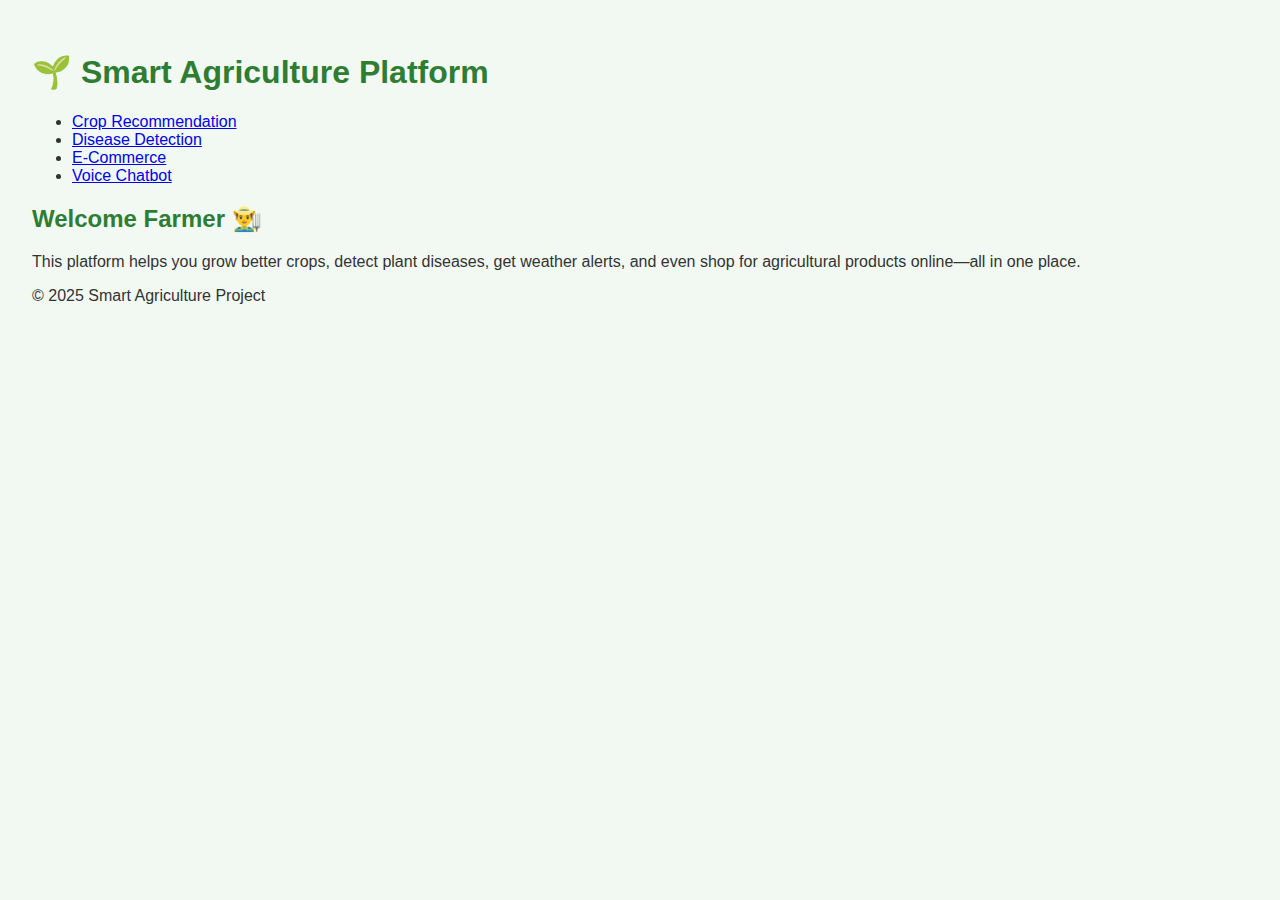
<file: frontend/index.html>
<!DOCTYPE html>
<html lang="en">
<head>
    <meta charset="UTF-8">
    <meta name="viewport" content="width=device-width, initial-scale=1.0">
    <title>Smart Agriculture</title>
    <link rel="stylesheet" href="style.css">
</head>
<body>
    <header>
        <h1>🌱 Smart Agriculture Platform</h1>
        <nav>
            <ul>
                <li><a href="crop.html">Crop Recommendation</a></li>
                <li><a href="disease.html">Disease Detection</a></li>
                <li><a href="shop.html">E-Commerce</a></li>
                <li><a href="voice.html">Voice Chatbot</a></li>
            </ul>
        </nav>
    </header>

    <main>
        <section>
            <h2>Welcome Farmer 👨‍🌾</h2>
            <p>This platform helps you grow better crops, detect plant diseases, get weather alerts, and even shop for agricultural products online—all in one place.</p>
        </section>
    </main>

    <footer>
        <p>© 2025 Smart Agriculture Project</p>
    </footer>
</body>
</html>
</file>
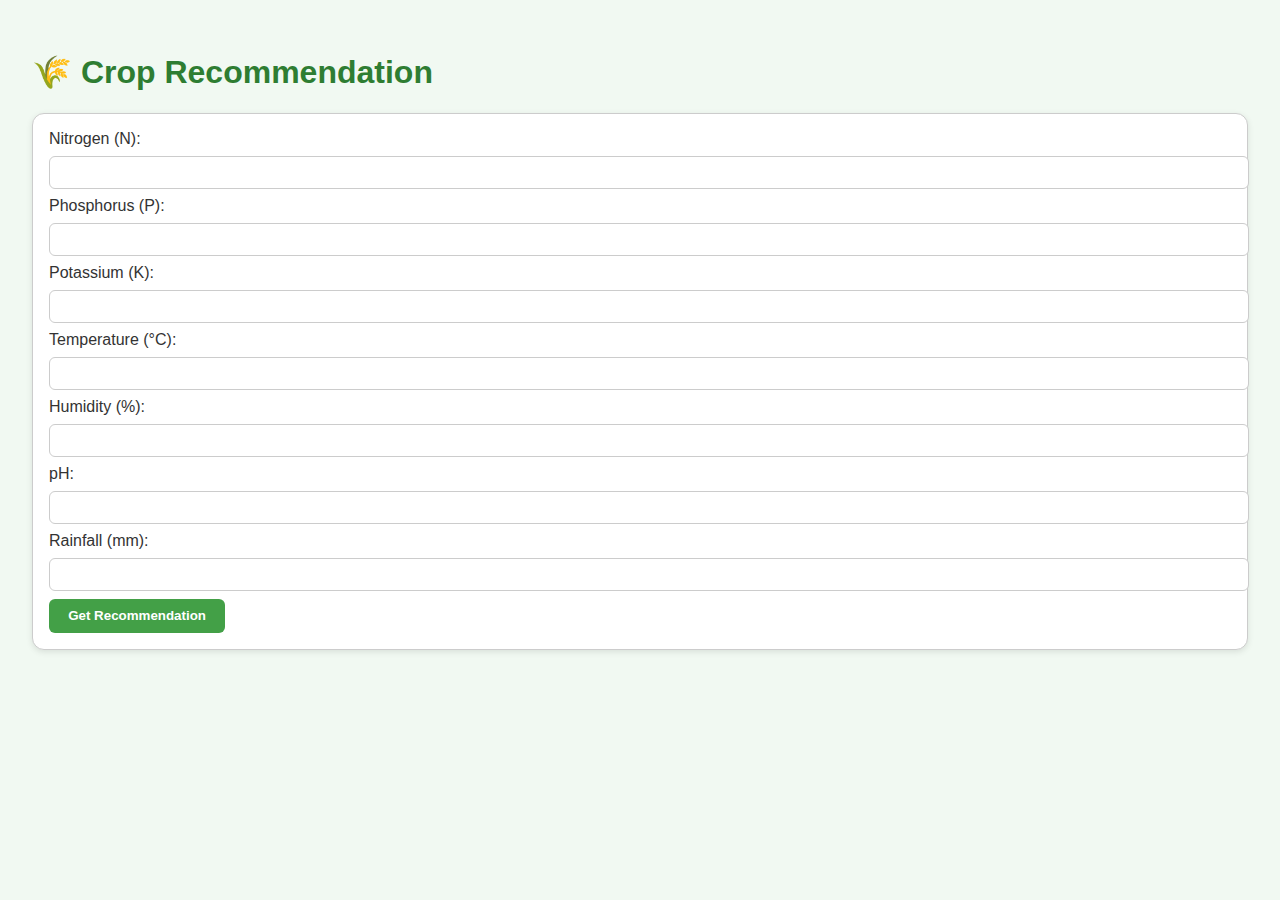
<file: frontend/crop.html>
<!DOCTYPE html>
<html lang="en">
<head>
    <meta charset="UTF-8">
    <meta name="viewport" content="width=device-width, initial-scale=1.0">
    <title>Crop Recommendation</title>
    <link rel="stylesheet" href="style.css">
</head>
<body>
    <h1>🌾 Crop Recommendation</h1>
    <form id="cropForm">
        <label>Nitrogen (N): <input type="number" step="0.1" name="N" required></label><br>
        <label>Phosphorus (P): <input type="number" step="0.1" name="P" required></label><br>
        <label>Potassium (K): <input type="number" step="0.1" name="K" required></label><br>
        <label>Temperature (°C): <input type="number" step="0.1" name="temperature" required></label><br>
        <label>Humidity (%): <input type="number" step="0.1" name="humidity" required></label><br>
        <label>pH: <input type="number" step="0.1" name="ph" required></label><br>
        <label>Rainfall (mm): <input type="number" step="0.1" name="rainfall" required></label><br>
        <button type="submit">Get Recommendation</button>
    </form>

    <h2 id="result"></h2>

    <script>
        const form = document.getElementById('cropForm');
        const result = document.getElementById('result');

        form.addEventListener('submit', async (e) => {
            e.preventDefault();
            const formData = new FormData(form);
            const payload = {};
            formData.forEach((value, key) => payload[key] = parseFloat(value));

            const response = await fetch('http://localhost:8000/predict_crop', {
                method: 'POST',
                headers: { 'Content-Type': 'application/json' },
                body: JSON.stringify(payload)
            });

            const data = await response.json();
            result.textContent = `✅ Recommended Crop: ${data.recommended_crop}`;
        });
    </script>
</body>
</html>
</file>
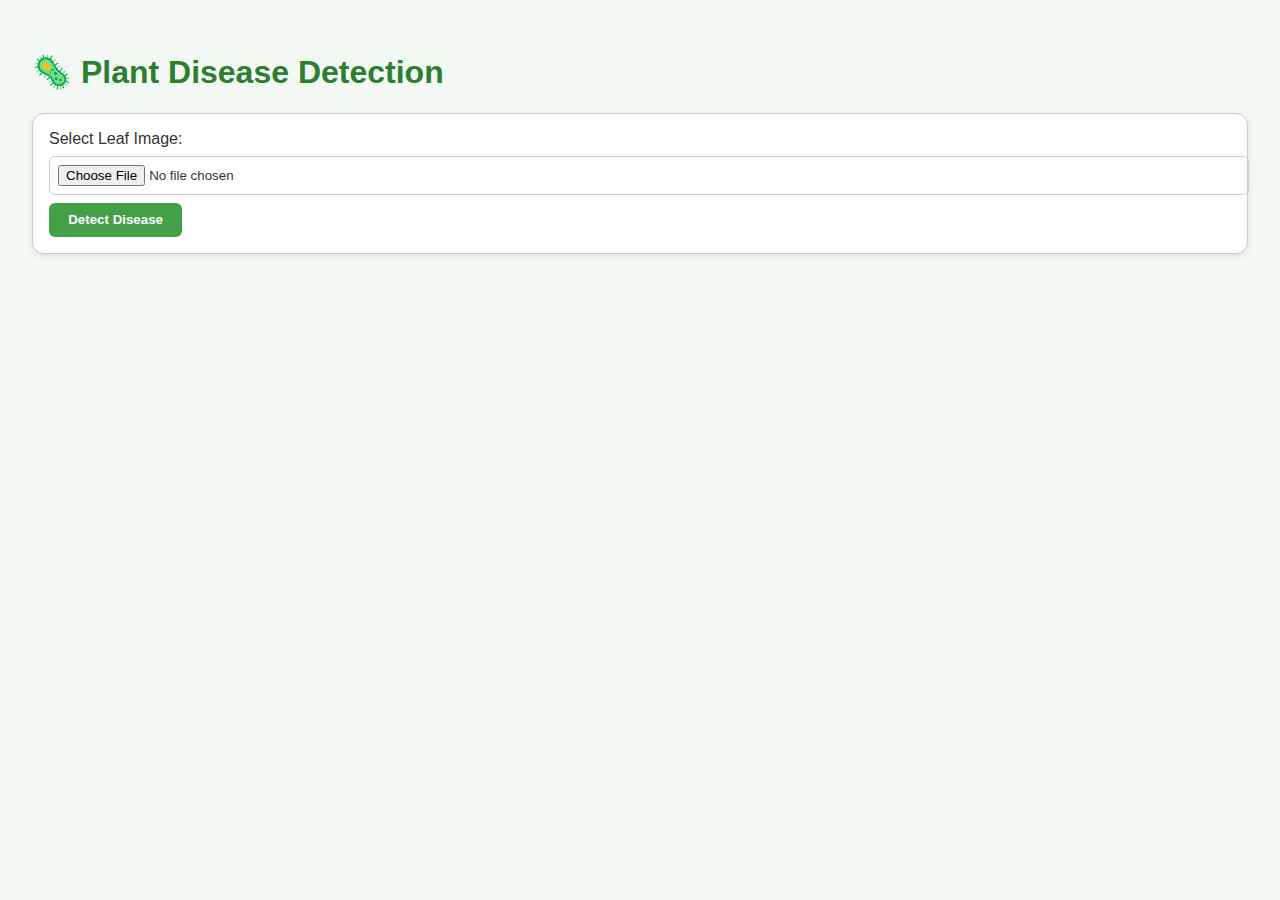
<file: frontend/disaese.html>
<!DOCTYPE html>
<html lang="en">
<head>
    <meta charset="UTF-8">
    <meta name="viewport" content="width=device-width, initial-scale=1.0">
    <title>Disease Detection</title>
    <link rel="stylesheet" href="style.css">
</head>
<body>
    <h1>🦠 Plant Disease Detection</h1>
    <form id="diseaseForm" enctype="multipart/form-data">
        <label>Select Leaf Image: <input type="file" name="file" accept="image/*" required></label><br>
        <button type="submit">Detect Disease</button>
    </form>

    <h2 id="result"></h2>

    <script>
        const form = document.getElementById('diseaseForm');
        const result = document.getElementById('result');

        form.addEventListener('submit', async (e) => {
            e.preventDefault();
            const formData = new FormData(form);

            const response = await fetch('http://localhost:8000/predict_disease', {
                method: 'POST',
                body: formData
            });

            const data = await response.json();
            result.innerHTML = `
                ✅ Disease: <strong>${data.disease}</strong><br>
                🔬 Confidence: ${data.confidence}%
            `;
        });
    </script>
</body>
</html>
</file>
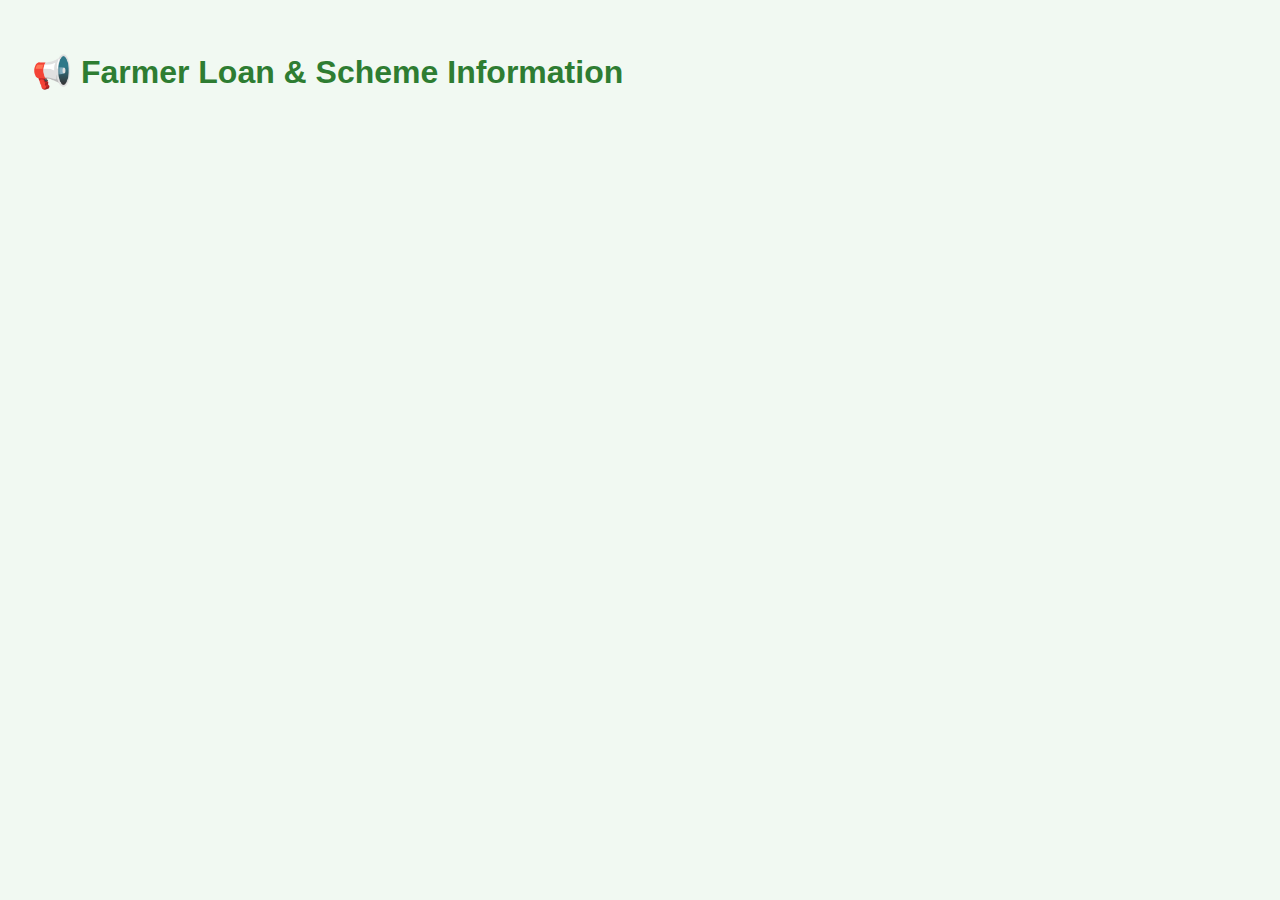
<file: frontend/schems.html>
<!DOCTYPE html>
<html lang="en">
<head>
  <meta charset="UTF-8">
  <meta name="viewport" content="width=device-width, initial-scale=1.0">
  <title>Government Schemes</title>
  <link rel="stylesheet" href="style.css">
</head>
<body>
  <h1>📢 Farmer Loan & Scheme Information</h1>

  <section id="schemes"></section>

  <script>
    async function fetchSchemes() {
      const response = await fetch('http://localhost:8000/schemes');
      const data = await response.json();

      const section = document.getElementById('schemes');
      data.forEach(item => {
        const div = document.createElement('div');
        div.className = 'scheme';
        div.innerHTML = `
          <h3>${item.title}</h3>
          <p>${item.description}</p>
          <a href="${item.link}" target="_blank">🔗 More Info</a>
        `;
        section.appendChild(div);
      });
    }

    fetchSchemes();
  </script>
</body>
</html>
</file>
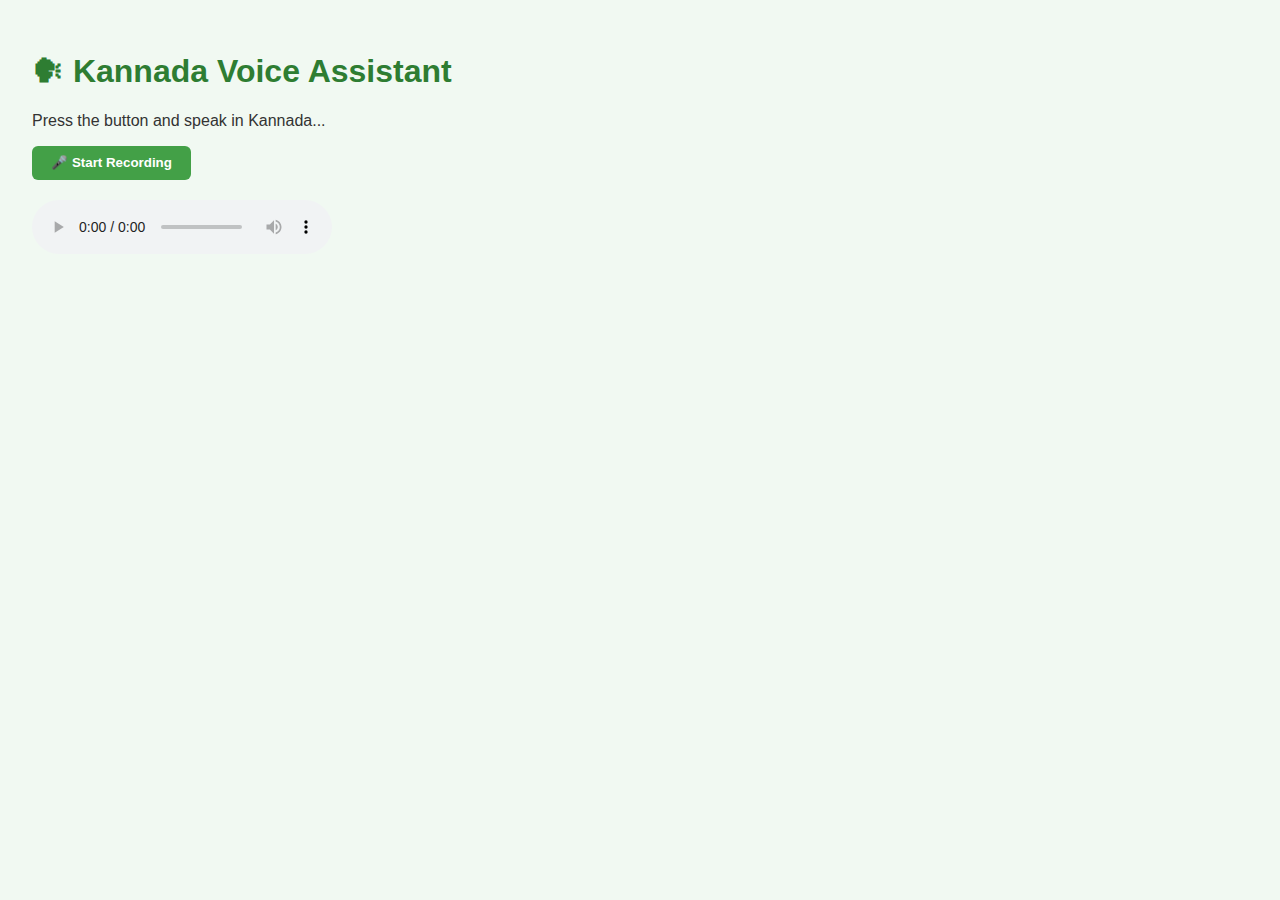
<file: frontend/voice.html>
<!DOCTYPE html>
<html lang="en">
<head>
  <meta charset="UTF-8">
  <meta name="viewport" content="width=device-width, initial-scale=1.0">
  <title>Kannada Voice Chatbot</title>
  <link rel="stylesheet" href="style.css">
</head>
<body>
  <h1>🗣 Kannada Voice Assistant</h1>
  <p>Press the button and speak in Kannada...</p>

  <button id="recordButton">🎤 Start Recording</button>
  <h2 id="query"></h2>
  <h2 id="response"></h2>
  <audio id="audioPlayback" controls></audio>

  <script>
    let mediaRecorder;
    let audioChunks = [];

    document.getElementById("recordButton").onclick = async () => {
      if (!mediaRecorder || mediaRecorder.state === "inactive") {
        const stream = await navigator.mediaDevices.getUserMedia({ audio: true });
        mediaRecorder = new MediaRecorder(stream);

        mediaRecorder.ondataavailable = event => audioChunks.push(event.data);

        mediaRecorder.onstop = async () => {
          const blob = new Blob(audioChunks, { type: 'audio/wav' });
          const formData = new FormData();
          formData.append('audio', blob, 'input.wav');

          const response = await fetch('http://localhost:8000/ask_kannada', {
            method: 'POST',
            body: formData
          });

          const data = await response.json();
          document.getElementById("query").textContent = `🗨️ You said: ${data.query_text}`;
          document.getElementById("response").textContent = `🤖 Bot says: ${data.response_text}`;

          document.getElementById("audioPlayback").src = data.audio_file;
          audioChunks = [];
        };

        mediaRecorder.start();
        setTimeout(() => mediaRecorder.stop(), 4000); // Record for 4 seconds
      }
    };
  </script>
</body>
</html>
</file>
<file: frontend/style.css>
body {
  font-family: Arial, sans-serif;
  background-color: #f1f9f2;
  margin: 0;
  padding: 2rem;
  color: #333;
}

h1, h2, h3 {
  color: #2e7d32;
}

form, .product, .scheme {
  background: #fff;
  border: 1px solid #ccc;
  border-radius: 12px;
  padding: 1rem;
  margin-bottom: 1rem;
  box-shadow: 0 2px 6px rgba(0,0,0,0.1);
}

input[type="text"], input[type="number"], input[type="file"] {
  padding: 0.5rem;
  margin: 0.5rem 0;
  width: 100%;
  border-radius: 6px;
  border: 1px solid #ccc;
}

button {
  padding: 0.6rem 1.2rem;
  background-color: #43a047;
  color: white;
  border: none;
  border-radius: 6px;
  cursor: pointer;
  font-weight: bold;
}

button:hover {
  background-color: #2e7d32;
}

.scheme a {
  text-decoration: none;
  color: #1b5e20;
  font-weight: bold;
}

.scheme a:hover {
  text-decoration: underline;
}

#products, #schemes {
  display: grid;
  gap: 1rem;
  grid-template-columns: repeat(auto-fit, minmax(250px, 1fr));
}
</file>
